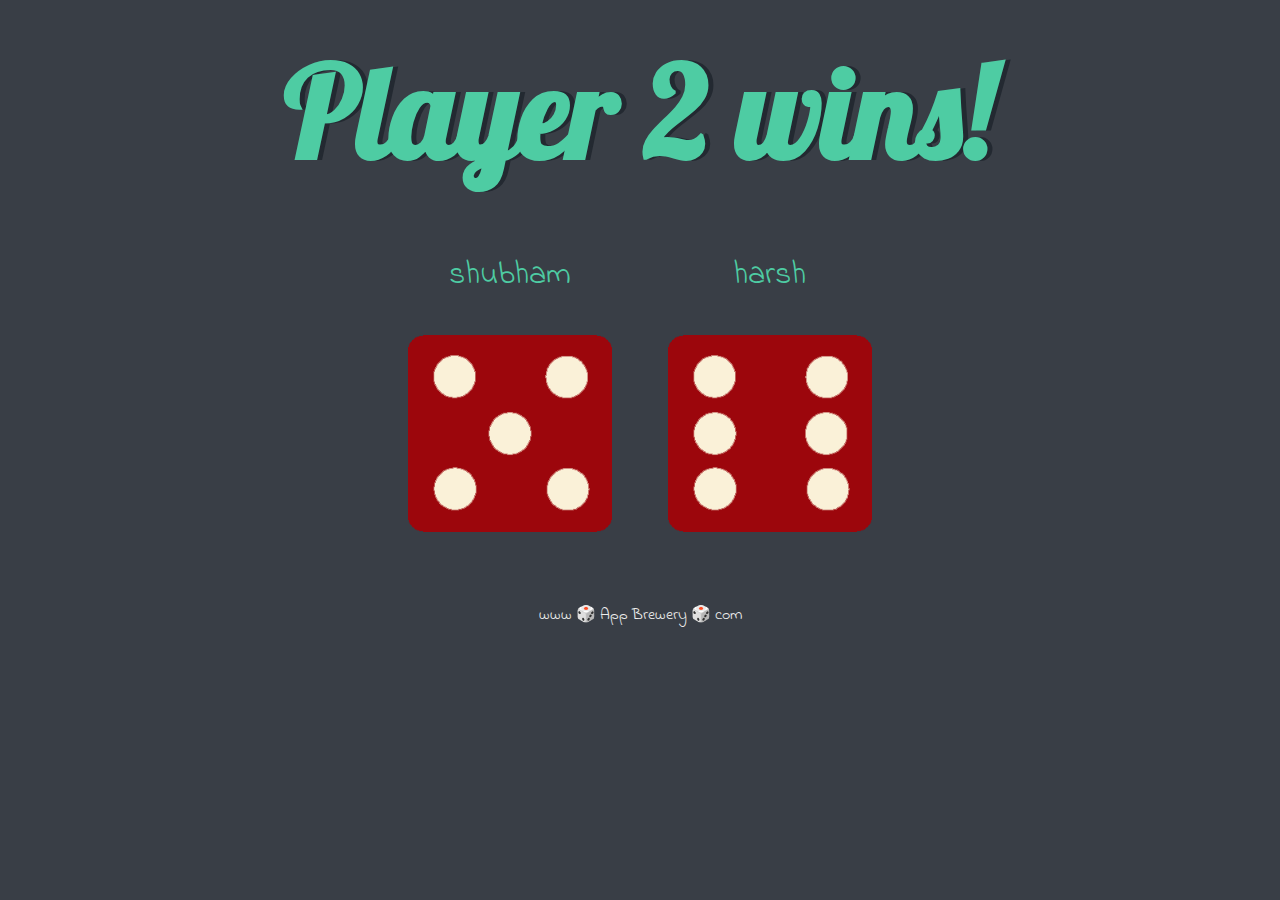
<file: dice game/dicee.html>
<!DOCTYPE html>
<html lang="en" dir="ltr">
  <head>
    <meta charset="utf-8" />
    <title>Dicee</title>
    <link rel="stylesheet" href="styles.css" />
    <link
      href="https://fonts.googleapis.com/css?family=Indie+Flower|Lobster"
      rel="stylesheet"
    />
  </head>
  <body>
    <div class="container">
      <h1>Refresh Me</h1>

      <div class="dice">
        <p>shubham</p>
        <img class="img1" src="C:\Users\hp\Desktop\DOM\dice game\images\dice2.png" />
      </div>

      <div class="dice">
        <p>harsh</p>
        <img class="img2" src="C:\Users\hp\Desktop\DOM\dice game\images\dice6.png" />
      </div>
    </div>

    <footer>www 🎲 App Brewery 🎲 com</footer>
    <script >
      var randomNumber1=Math.floor(Math.random()*6)+1;
     var randomNumber2=Math.floor(Math.random()*6)+1; 
      
      console.log(randomNumber1); 
      console.log(randomNumber2);

      var img1="images/dice"+randomNumber1+".png";
      var img2="images/dice"+randomNumber2+".png";
     
      document.querySelector(".img1").setAttribute("src",img1);
      document.querySelector(".img2").setAttribute("src",img2);

      if(randomNumber1===randomNumber2){
        document.querySelector("h1").innerHTML="DRAW!";
      }
      else if(randomNumber1>randomNumber2){
        document.querySelector("h1").innerHTML="Player 1 wins!";
      }
      else{
        document.querySelector("h1").innerHTML="Player 2 wins!";
      }
      
    </script>
  </body>
</html>
</file>
<file: dice game/styles.css>
.container {
  width: 70%;
  margin: auto;
  text-align: center;
}

.dice {
  text-align: center;
  display: inline-block;

}

body {
  background-color: #393E46;
}

h1 {
  margin: 30px;
  font-family: 'Lobster', cursive;
  text-shadow: 5px 0 #232931;
  font-size: 8rem;
  color: #4ECCA3;
}

p {
  font-size: 2rem;
  color: #4ECCA3;
  font-family: 'Indie Flower', cursive;
}

img {
  width: 80%;
}

footer {
  margin-top: 5%;
  color: #EEEEEE;
  text-align: center;
  font-family: 'Indie Flower', cursive;

}
</file>
